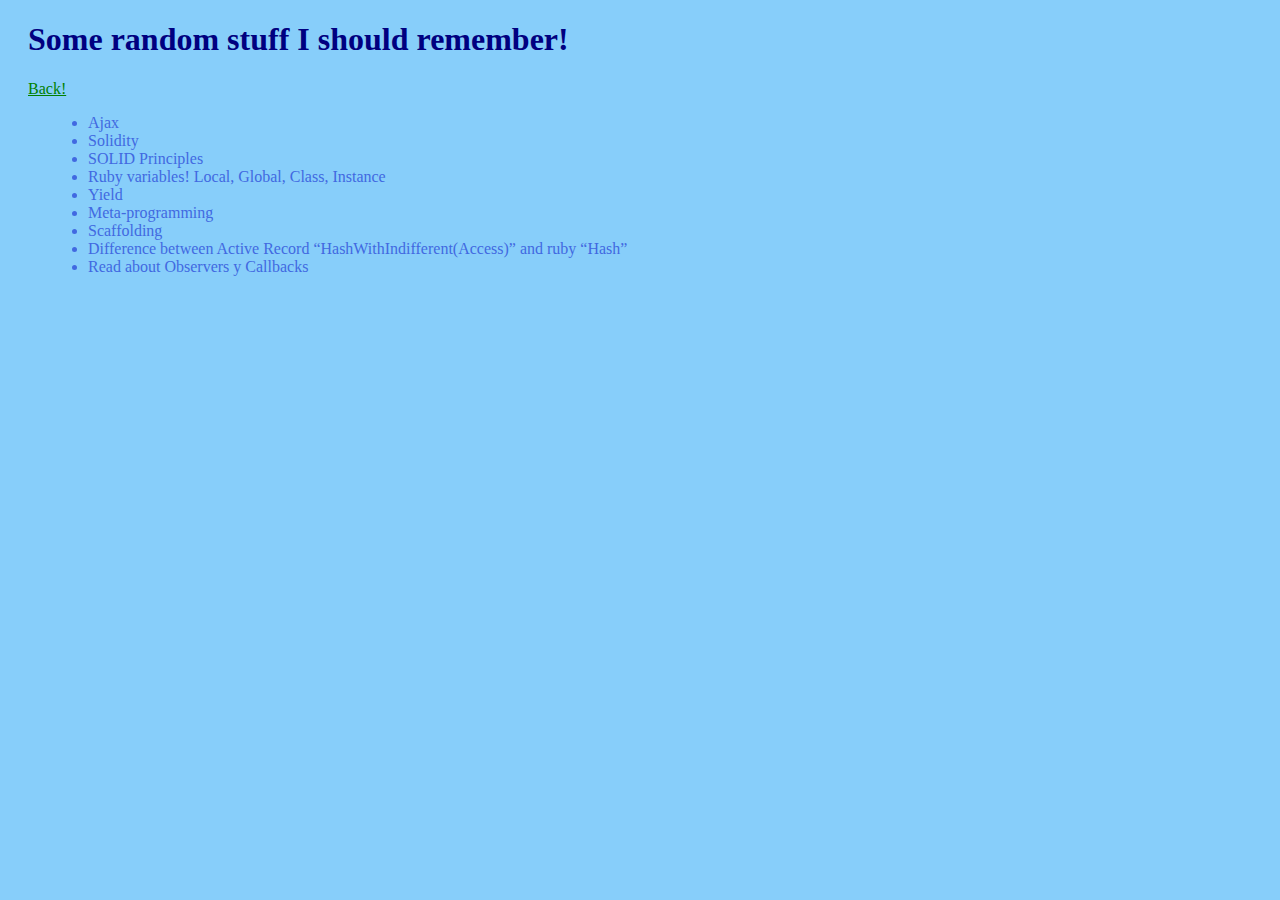
<file: notes.html>
<!DOCTYPE html>
<html>
	<head>
		<link rel="stylesheet" href="styles/index.css">
	</head>
	<body>
		<h1>Some random stuff I should remember!</h1>
		<p><a href="index.html">Back!</a></p>
		<ul>
			<li>Ajax</li>
			<li>Solidity</li>
			<li>SOLID Principles</li>
			<li>Ruby variables! Local, Global, Class, Instance</li>
			<li>Yield</li>
			<li>Meta-programming</li>
			<li>Scaffolding</li>
			<li>Difference between Active Record “HashWithIndifferent(Access)” and ruby “Hash”</li>
			<li>Read about Observers y Callbacks</li>
		</ul>
	</body>
</html>
</file>
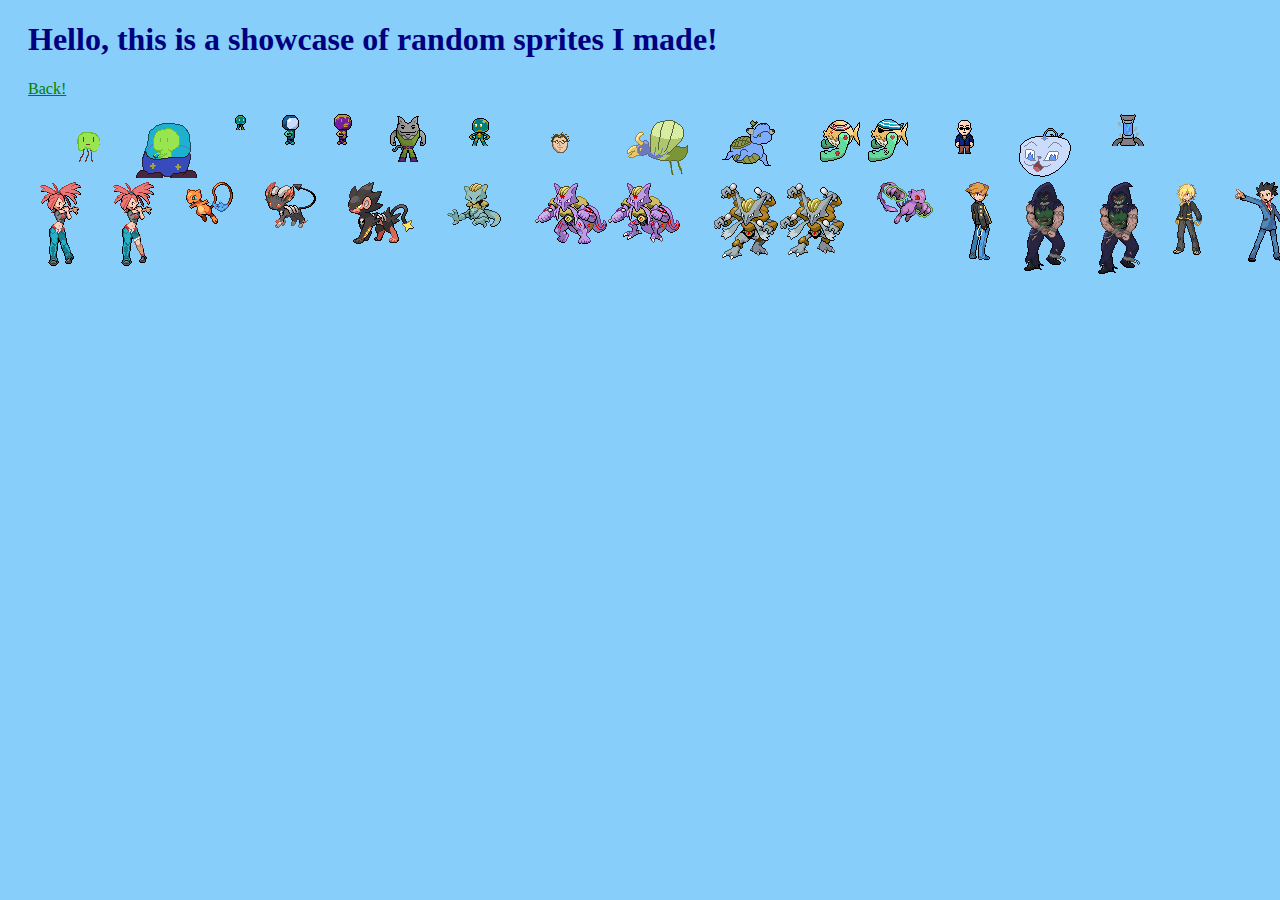
<file: sprites.html>
<!DOCTYPE html>
<html>
	<head>
		<link rel="stylesheet" href="styles/index.css">
	</head>
	<body>
		<h1>Hello, this is a showcase of random sprites I made!</h1>
		<p><a href="index.html">Back!</a></p>
		<div class="img_container">
			<div class="pulpito"><img src="images/PulpitoVerde.gif" alt="Pulpito Verde"></div>
			<div><img src="images/Alienbot.png" alt="Alienbot"></div>
			<div><img src="images/alienraro.gif" alt="Alienraro"></div>
			<div><img src="images/astro.gif" alt="Astro"></div>
			<div><img src="images/pollo.gif" alt="Chicken bad guy"></div>
			<div><img src="images/catto.gif" alt="Catto"></div>
			<div><img src="images/alienraro2.png" alt="Alienraro 2"></div>
			<div><img src="images/MeByMe.png" alt="Me"></div>
			<div><img src="images/Pajarosaurio.png" alt="Pajarosaurio"></div>
			<div><img src="images/derptleB.png" alt="Derptle"></div>
			<div><img src="images/exploshon.png" alt="Explodey"></div>
			<div><img src="images/indio.png" alt="El Solari"></div>
			<div><img src="images/Mirinku.png" alt="Mirinku"></div>
			<div><img src="images/machine.gif" alt="Machine pump"></div>
		</div>
		<div class="img_container">
			<div><img src="images/FlanneryA.png" alt="Flannery"></div>
			<div><img src="images/FlanneryB.png" alt="Flannery"></div>
			<div><img src="images/Charimew.png" alt="Charimew"></div>
			<div><img src="images/Hounfeon.png" alt="Hounfeon"></div>
			<div><img src="images/Luxdoom.png" alt="Luxdoom"></div>
			<div><img src="images/Mabra.png" alt="Mabra"></div>
			<div><img src="images/Madabra.png" alt="Madabra"></div>
			<div><img src="images/Malakazam.png" alt="Malakazam"></div>
			<div><img src="images/Mewnter.png" alt="Mewnter"></div>
			<div><img src="images/T1-1.png" alt="Trainer"></div>
			<div><img src="images/TheGuy1.png" alt="The Guy"></div>
			<div><img src="images/TheGuy2.png" alt="The Guy"></div>
			<div><img src="images/Trainer.png" alt="Trainer"></div>
			<div><img src="images/wright.png" alt="Phoenix"></div>
		</div>
	</body>
</html>
</file>
<file: styles/index.css>
body {
	background-color: LightSkyBlue;
}

h1 {
	color: Navy;
	margin-left: 20px;
}

p {
	color: DodgerBlue;
	margin-left: 20px;
}

a {
	color: Green;
}

li {
	color: royalblue;
	margin-left: 40px;
}

.img_container {
	width: 100%;
	height: 100%;
	display: flex;
	flex-direction: row; 
}

.pulpito {
	margin-top: 16px;
	margin-left: 32px;
}

img {
	margin-left: 32px;
}
</file>
